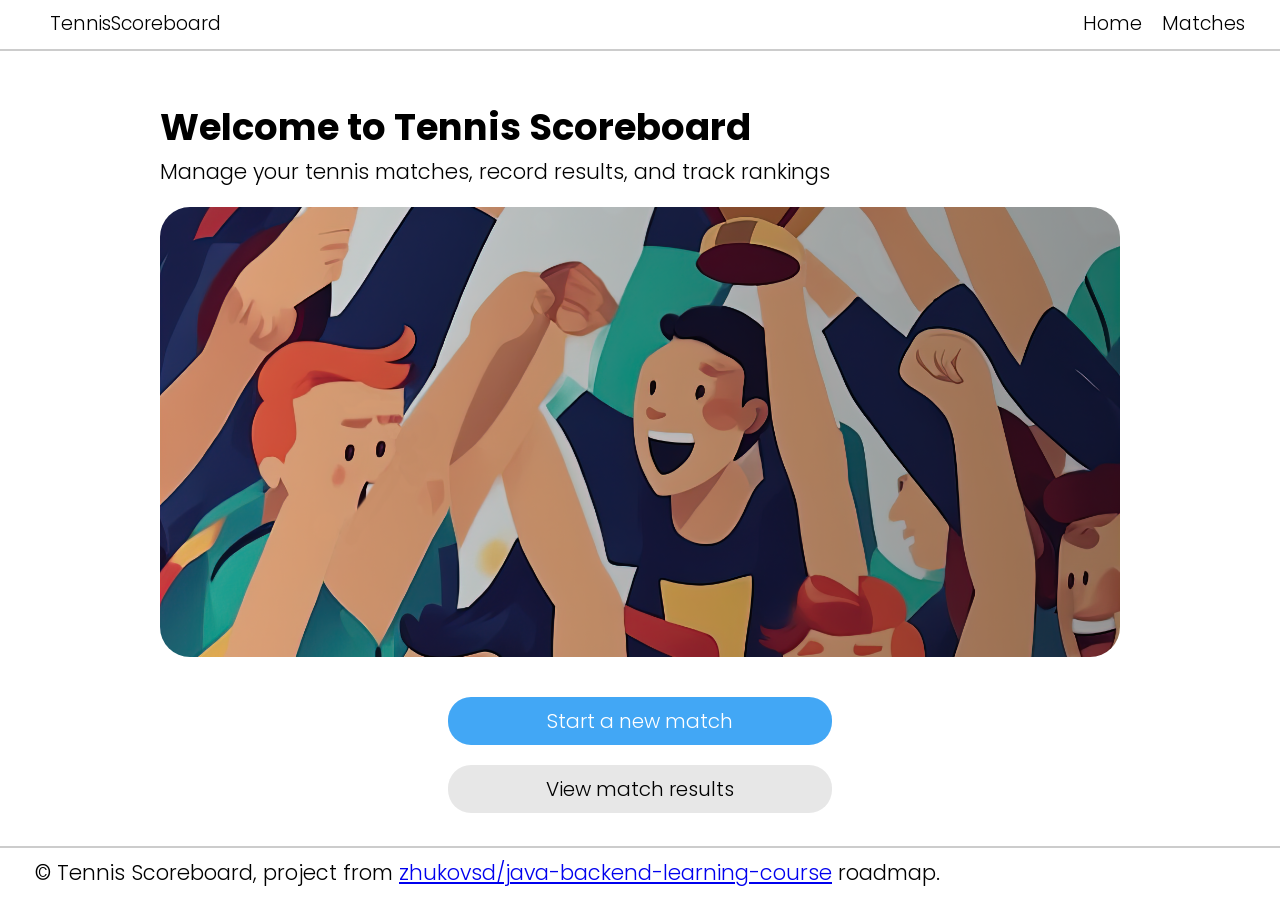
<file: src/main/webapp/index.html>
<!DOCTYPE html>
<html lang="en">
<head>
    <meta charset="UTF-8">
    <meta name="viewport" content="width=device-width, initial-scale=1.0">
    <title>Tennis Scoreboard | Home</title>
    <link rel="preconnect" href="https://fonts.googleapis.com">
    <link rel="preconnect" href="https://fonts.gstatic.com" crossorigin>
    <link href="https://fonts.googleapis.com/css2?family=Poppins:wght@300;400;500;700&display=swap" rel="stylesheet">
    <link rel="stylesheet" href="css/style.css">

    <script src="js/app.js"></script>
</head>
<body>
<header class="header">
    <section class="nav-header">
        <div class="brand">
            <div class="nav-toggle">
                <img src="images/menu.png" alt="Logo" class="logo">
            </div>
            <span class="logo-text">TennisScoreboard</span>
        </div>
        <div>
            <nav class="nav-links">
                <a class="nav-link" href=".">Home</a>
                <a class="nav-link" href="matches.html">Matches</a>
            </nav>
        </div>
    </section>
</header>
<main>
    <div class="container">
        <h1>Welcome to Tennis Scoreboard</h1>
        <p>Manage your tennis matches, record results, and track rankings</p>
        <div class="welcome-image"></div>
        <div class="form-container center">
            <a class="homepage-action-button" href="new-match.html">
                <button class="btn start-match">
                    Start a new match
                </button>
            </a>
            <a class="homepage-action-button" href="matches.html">
                <button class="btn view-results">
                    View match results
                </button>
            </a>
        </div>
    </div>
</main>
<footer>
    <div class="footer">
        <p>&copy; Tennis Scoreboard, project from <a href="https://zhukovsd.github.io/java-backend-learning-course/">zhukovsd/java-backend-learning-course</a> roadmap.</p>
    </div>
</footer>
</body>
</html>
</file>
<file: src/main/webapp/css/style.css>
/* Убираем внешние отступы */
body,
h1,
h2,
h3,
h4,
p,
ul[class],
ol[class],
li,
figure,
figcaption,
blockquote,
dl,
dd {
    margin: 0;
}

/* Base Styles */
body {
    min-height: 100vh;
    margin: 0;
    padding: 0;
    scroll-behavior: smooth;
    text-rendering: optimizeSpeed;
    line-height: 1.5;
    font-family: "Poppins", sans-serif;
    font-weight: 300;
    font-style: normal;
}

input,
button,
textarea,
select {
    font: inherit;
}

span {
    font-size: 19px;
}

main {
    min-height: calc(100vh - 104px);
}

.container {
    margin: auto;
    padding-top: 50px;
    width: 75%;
}

body h1 {
    font-size: 37px;
    font-weight: bold;
}

p {
    font-size: 21px;
}

header {
    height: 50px;
}

.nav-header {
    display: flex;
    justify-content: space-between;
    padding: 10px 35px;
    border-bottom: 2px solid #ccc;
    align-items: center;
    position: relative;
    background: #fff;
}

footer {
    display: flex;
    justify-content: space-between;
    height: 50px;
    padding: 0 35px;
    border-top: 2px solid #ccc;
    align-items: center;
}

.brand {
    display: flex;
    align-items: center;
}

.logo {
    max-width: 20px;
    max-height: 20px;
}

.logo-text {
    margin-left: 15px;
}

.nav-links {
    display: flex;
    align-items: center;
}

.nav-link + .nav-link {
    margin-left: 20px;
}

.nav-link {
    font-size: 19px;
    color: #000;
    text-decoration: none;
}

.center {
    margin: 0 auto;
}

.homepage-action-button {
    display: block;
    margin-top: 20px;
    width: 100%;
}

/* Welcome Section */
.welcome-image {
    border-radius: 30px;
    margin-top: 20px;
    background-image: url('../images/welcome_image.png');
    background-position: center;
    min-height: 50vh;
    background-size: cover;
}

.view-results, .start-match {
    border-radius: 23px;
    cursor: pointer;
    font-size: 20px;
    padding: 9px 0;
}

.view-results {
    background-color: #e7e7e7;
}

.start-match {
    background-color: #42a7f5;
    color: #fff;
}

.btn {
    border: none;
    width: 100%;
}

/* Additional Styles for Dropdown Navigation */
.nav-toggle {
    display: none;
}

/* New Match */

.new-match-image {
    border-radius: 30px;
    margin: 20px 0;
    background-image: url('../images/racket.png');
    height: 503px;
    background-size: cover;
    background-position: center;
}

.form-container {
    padding-top: 20px;
    width: 40%;
}

.label-player {
    display: block;
}

.input-player {
    width: 100%;
    padding: 12px 10px;
    border: 1px solid #ccc;
    border-radius: 18px;
}

.input-player::-webkit-input-placeholder {
    color: #42a7f5;
}

.label-player {
    margin: 20px 0 3px;
}

.form-button {
    width: 100%;
    display: block;
    margin-top: 30px;
    padding: 10px 0;
    border-radius: 18px;
    border: none;
    background-color: #42a7f5;
    color: #fff;
    font-size: 24px;
    cursor: pointer;
}

.btn-filter {
    width: 280px;
    line-height: 45px;
    margin-left: 20px;
    border-radius: 18px;
    border: none;
    background-color: #42a7f5;
    color: #fff;
    cursor: pointer;
}

/* Current match */

.current-match-image {
    border-radius: 30px;
    margin-top: 20px;
    background-image: url('../images/scorekeeper.png');
    background-position: center;
    min-height: 30vh;
    background-size: cover;
}

.score-container {
    position: relative;
}

.score-img {
    border-radius: 15px;
}

.score-text {
    font-size: 51px;
    color: #fff;
}

.score {
    border: 1px solid #ccc;
    border-radius: 12px;
    margin-top: 35px;
}

.table {
    width: 100%;
    border-collapse: collapse;
    text-align: left;
}

.table tr {
    padding-left: 10px;
}

.table th {
    padding: 5px;
    border-bottom: 1px solid #dddddd;
}

.table tr:first-child {
    padding: 5px;
    border-bottom: 1px solid #dddddd;
}

.result th {
    font-weight: 400;
    padding-left: 10px;
}

.player1, .player2 {
    font-size: 40px;
}

.player1 td, .player2 td {
    width: 5%;
    padding: 60px 5px;
    font-family: "Roboto Mono", monospace;
    font-optical-sizing: auto;
    font-weight: 300;
    font-style: normal;
}

.table-text + .table-text {
    text-align: center;
}

.score-btn {
    font-size: 20px;
    background-color: #42a7f5;
    color: #fff;
    border: none;
    border-radius: 15px;
    padding: 12px 30px;
    margin-right: 30px;
    cursor: pointer;
}

/* Responsive Styles */
@media (max-width: 992px) {
    .container {
        width: 90%;
    }

    .form-container {
        width: 50%;
    }

    .nav-link {
        font-size: 17px;
    }

    body h1 {
        font-size: 32px;
    }

    p {
        font-size: 18px;
    }

    .nav-header {
        padding: 10px 20px;
    }

    footer {
        padding: 0 20px;
    }
}

@media (max-width: 768px) {
    .container {
        width: 100%;
        margin: 0;
        padding-top: 20px;
        padding-left: 15px;
        padding-right: 15px;
        box-sizing: border-box;
    }

    .form-container {
        width: 80%;
    }

    .nav-header {
        flex-direction: column;
        align-items: flex-start;
    }

    .nav-links {
        flex-direction: column;
        align-items: flex-start;
        display: none;
        width: 100%;
        margin-top: 10px;
    }

    .nav-links.active {
        display: flex;
    }

    .nav-link + .nav-link {
        margin-left: 0;
        margin-top: 10px;
    }

    .nav-toggle {
        display: block;
        cursor: pointer;
        font-size: 24px;
        margin-left: auto;
    }

    /* Score table for mobile */
    .player1, .player2 {
        font-size: 18px;
    }

    .player1 td, .player2 td {
        padding: 15px 3px;
    }

    .score-btn {
        font-size: 14px;
        padding: 8px 12px;
        margin-right: 0;
    }

    .table-text {
        font-size: 14px;
    }

    /* Matches page */
    .input-container {
        flex-direction: column;
    }

    .input-filter {
        margin-bottom: 10px;
    }

    .btn-filter {
        width: 100%;
        margin-left: 0;
        margin-bottom: 10px;
    }

    .table-matches td {
        padding: 15px 5px;
    }

    .table-matches th, .table-matches td {
        font-size: 14px;
    }

    .prev, .next {
        font-size: 24px;
    }

    .num-page {
        margin-left: 10px;
        margin-right: 10px;
    }
}

@media (max-width: 576px) {
    .form-container {
        width: 100%;
    }

    .nav-link {
        font-size: 16px;
    }

    body h1 {
        font-size: 24px;
    }

    p {
        font-size: 16px;
    }

    .nav-header {
        position: relative;
        background-color: white;
        width: 100%;
        padding: 10px 15px;
        box-sizing: border-box;
    }

    footer {
        padding: 0 15px;
        flex-direction: column;
        text-align: center;
        font-size: 12px;
    }

    /* Score table for small mobile */
    .table th {
        font-size: 12px;
        padding: 3px;
    }

    .player1, .player2 {
        font-size: 14px;
    }

    .player1 td, .player2 td {
        padding: 10px 2px;
    }

    .score-btn {
        font-size: 12px;
        padding: 6px 8px;
    }

    .table-text {
        font-size: 12px;
    }

    /* Matches table for small mobile */
    .table-matches th, .table-matches td {
        font-size: 12px;
        padding: 10px 2px;
    }

    .winner-name-td {
        width: 50%;
    }

    /* New match form */
    .new-match-image {
        height: 200px;
    }

    .welcome-image {
        min-height: 200px;
    }

    .current-match-image {
        min-height: 150px;
    }
}

/* Finished matches */

.form-matches {
    width: 100%;
}

.input-container {
    width: 100%;
    display: flex;
    margin-top: 20px;
}

.input-filter {
    width: 100%;
    border-radius: 15px;
    background-color: #dddddd;
    border: none;
    padding-left: 30px;
    padding-bottom: 12px;
    padding-top: 12px;
    color: #000;
}

.table-matches {
    margin-top: 40px;
    width: 100%;
    margin-bottom: 20px;
    border-collapse: collapse;
    border: 1px solid #ccc;
}

.table-matches th {
    font-weight: bold;
    padding: 5px;
    background: #dddddd;
    border: 1px solid #dddddd;
}

.table-matches td {
    width: 33%;
    border-bottom: 1px solid #dddddd;
    padding: 51px 0;
    text-align: center;
}

.table-matches tr td:first-child, .table-matches tr th:first-child {
    border-left: none;
}

.table-matches tr td:last-child, .table-matches tr th:last-child {
    border-right: none;
}

.winner-name-td {
    background-color: #dddddd;
    display: block;
    width: 38%;
    margin: 0 auto;
    border-radius: 18px;
}

.prev, .next {
    text-decoration: none;
    font-size: 40px;
    color: #000;
}

.next {
    margin-left: 20px;
}

.pagination {
    text-align: center;
    display: flex;
    justify-content: center;
    align-items: center;
}

.num-page {
    margin-left: 20px;
    text-decoration: none;
    color: black;
}

.num-page.current {
    font-weight: bold;
}
</file>
